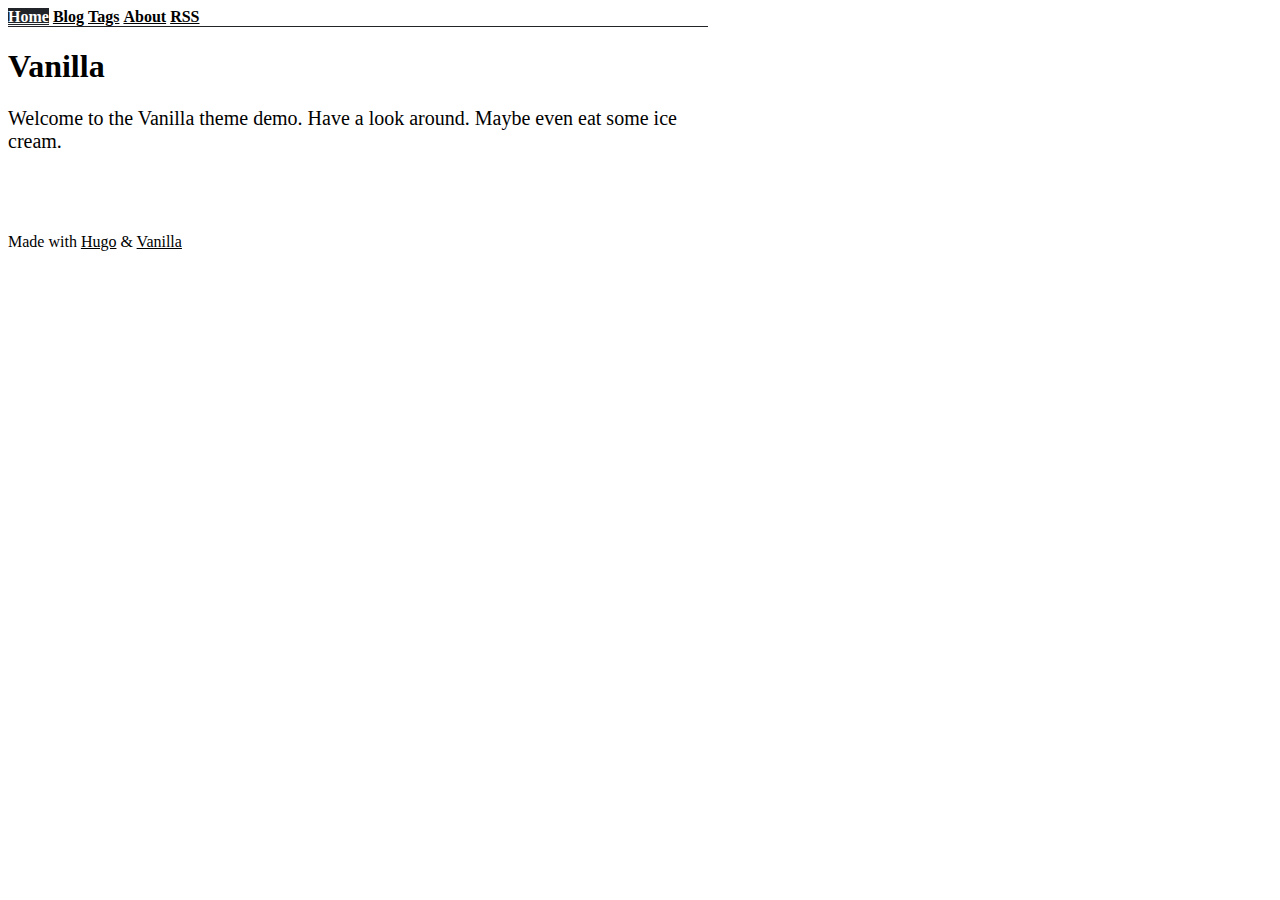
<file: public/index.html>
<!doctype html>

<html lang="en" class="h-100">
  <head>
  <meta charset="utf-8">
  <meta name="viewport" content="width=device-width, initial-scale=1, shrink-to-fit=no">
  <meta name="generator" content="Hugo 0.54.0" />
  <link rel="stylesheet" href="https://example.com/css/bootstrap.min.css">
  
  
    
  
  <title>Vanilla</title>
  <style>
.container {
  max-width: 700px;
}
#nav a {
  font-weight: bold;
  color: inherit;
}
#nav a.nav-link-active {
  background-color: #212529;
  color: #fff;
}
#nav-border {
  border-bottom: 1px solid #212529;
}
#main {
  margin-top: 1em;
  margin-bottom: 4em;
}
#home-jumbotron {
  background-color: inherit;
}
#footer .container {
  padding: 1em 0;
}
#footer a {
  color: inherit;
  text-decoration: underline;
}
.font-125 {
  font-size: 125%;
}
.tag-btn {
  margin-bottom: 0.3em;
}
pre {
  background-color: #f5f5f5;
  border: 1px solid #ccc;
  border-radius: 4px;
  padding: 16px;
}
pre code {
  padding: 0;
  font-size: inherit;
  color: inherit; 
  background-color: transparent;
  border-radius: 0;
}
code {
  padding: 2px 4px;
  font-size: 90%;
  color: #c7254e;
  background-color: #f9f2f4;
  border-radius: 4px;
}
img,
iframe,
embed,
video,
audio {
  max-width: 100%;
}
</style>
</head>
  <body class="d-flex flex-column h-100">
    <div id="nav-border" class="container">
  <nav id="nav" class="nav justify-content-center">
  
  
  
    
    
      
       
        
        
      
    
    
    <a class="nav-link nav-link-active" href="/"><i data-feather="home"></i> Home</a>
  
    
    
      
        
      
    
    
    <a class="nav-link " href="/post/"><i data-feather="edit"></i> Blog</a>
  
    
    
      
        
      
    
    
    <a class="nav-link " href="/tags/"><i data-feather="tag"></i> Tags</a>
  
    
    
      
        
      
    
    
    <a class="nav-link " href="/about/"><i data-feather="smile"></i> About</a>
  
    
    
      
        
      
    
    
    <a class="nav-link " href="/index.xml"><i data-feather="rss"></i> RSS</a>
  
  </nav>
</div>
    <div class="container">
      <main id="main">
        

<div id="home-jumbotron" class="jumbotron text-center">
  <h1>Vanilla</h1>
  <p class="font-125">Welcome to the Vanilla theme demo. Have a look around. Maybe even eat some ice cream.</p>
</div>


      </main>
    </div>
    
<footer id="footer" class="mt-auto text-center text-muted">
  <div class="container">
    Made with <a href="https://gohugo.io/">Hugo</a> &amp; <a href="https://github.com/zwbetz-gh/vanilla-bootstrap-hugo-theme">Vanilla</a>
  </div>
</footer>

    <script src="https://example.com/js/feather.min.js"></script>
<script>
  feather.replace()
</script>


    
  
  <script>
  window.ga=window.ga||function(){(ga.q=ga.q||[]).push(arguments)};ga.l=+new Date;
  ga('create', 'UA-123456789-1', 'auto');
  ga('send', 'pageview');
  </script>
  <script async src='https://www.google-analytics.com/analytics.js'></script>
  

  </body>
</html>
</file>
